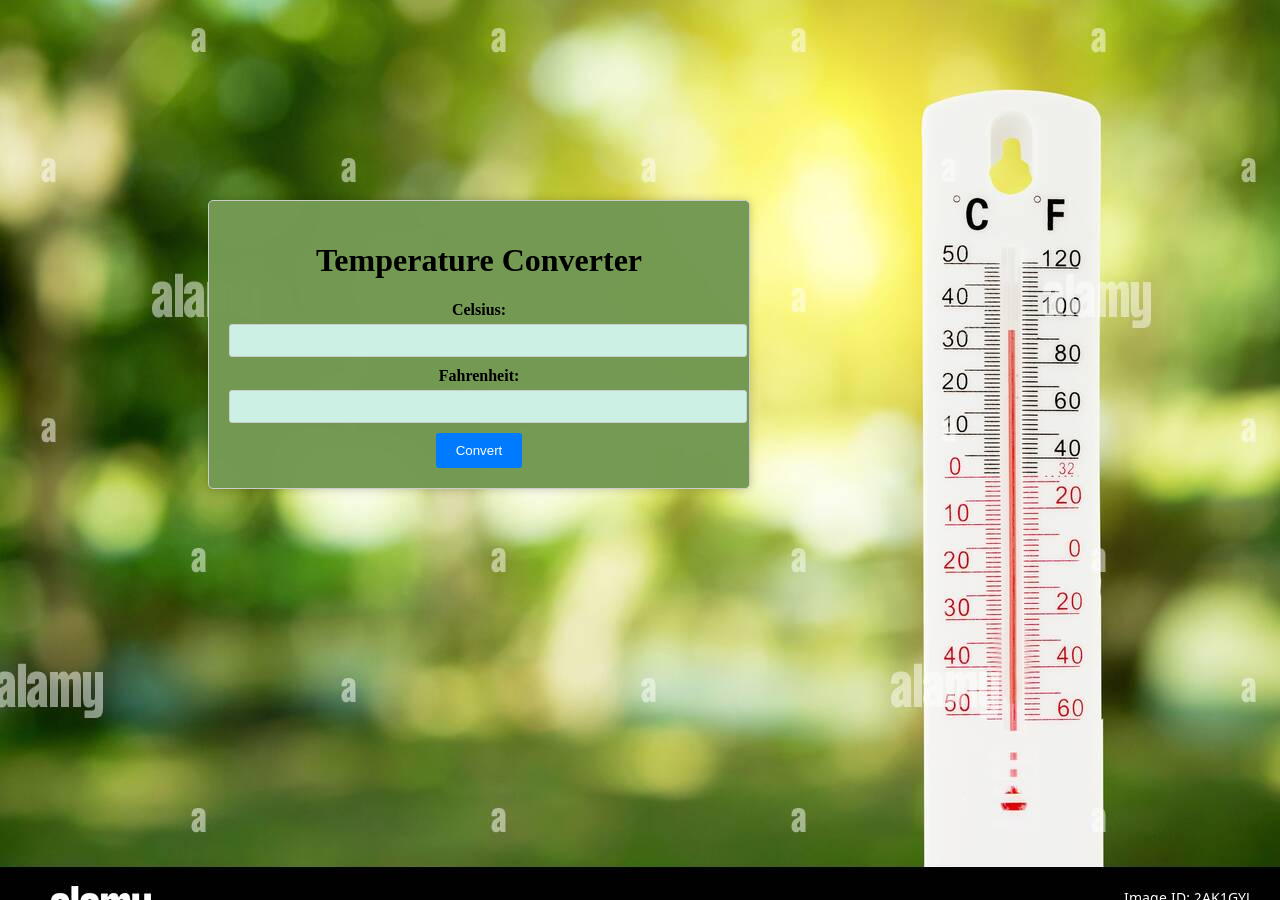
<file: Temperature converter/index.html>
<!DOCTYPE html>
<html lang="en">

<head>
    <meta charset="UTF-8">
    <meta name="viewport" content="width=device-width, initial-scale=1.0">
    <link rel="stylesheet" href="styles.css">
    <title>Temperature Converter</title>
</head>

<body>
    <div class="container">
        <h1>Temperature Converter</h1>
        <div class="input-container">
            <label for="celsius">Celsius:</label>
            <input type="number" id="celsius">
        </div>
        <div class="input-container">
            <label for="fahrenheit">Fahrenheit:</label>
            <input type="number" id="fahrenheit">
        </div>
        <div class="button-container">
            <button id="convert">Convert</button>
        </div>
    </div>

    <script src="script.js"></script>
</body>

</html>
</file>
<file: Temperature converter/styles.css>
body {
background-image: url("temprature\ converter\ image.jpg");
    font-family: Arial, sans-serif;
    object-fit:cover;
}

.container {
    background-color: #739952fc;

    max-width: 500px;
    margin: 200px 200px;
    text-align: center;
    padding: 20px;
    border: 1px solid #ccc;
    border-radius: 5px;
    box-shadow: 0 0 10px rgba(0, 0, 0, 0.2);

}

.container h1 {
    font-family: 'Times New Roman', Times, serif;

    font-weight: 700;
}

.input-container {
    margin: 10px 0;

}

label {
    font-weight: 600;
    font-family: 'Times New Roman', Times, serif;
}

input {
    width: 100%;
    padding: 8px;
    margin-top: 5px;
    border: 1px solid #ccc;
    border-radius: 3px;
    background-color: #d3f7efed;
}

button {
    background-color: #007BFF;
    color: #fff;
    padding: 10px 20px;
    border: none;
    cursor: pointer;
    border-radius: 3px;
}

button:hover {
    background-color: #475838fc;
}
</file>
